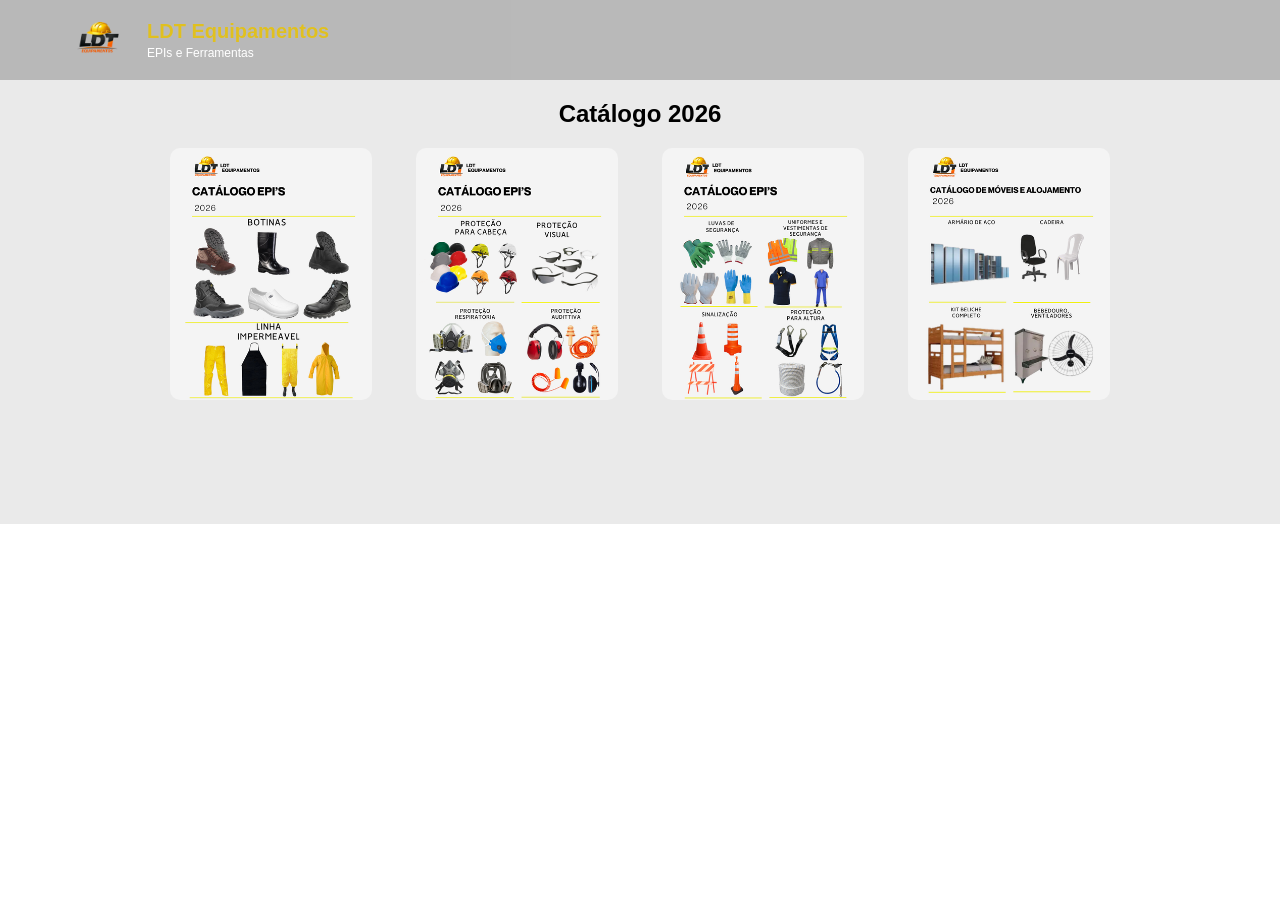
<file: catalogo.html>
<!DOCTYPE html>
<html lang="pt-br">

<head>
    <meta charset="UTF-8">
    <title>Catálogo - LDT Equipamentos</title>
    <link rel="stylesheet" href="style.css">
</head>

<body>

    <header class="header">
        <div class="logo-area">
            <img src="img/logo.png.png" class="logo">
            <div class="logo-text">
                <h2>LDT Equipamentos</h2>
                <span>EPIs e Ferramentas</span>
            </div>
        </div>
    </header>

    <section id="catalogo" class="catalogo">
        <h2>Catálogo 2026</h2>

        <!-- ✅ AGORA É GALERIA -->
        <div class="galeria">
            <img src="img/produto1.jpg.png">
            <img src="img/produto2.jpg.png">
            <img src="img/produto3.jpg.png">
            <img src="img/produto4.jpg.png">
        </div>

    </section>

    <!-- ✅ MODAL (OBRIGATÓRIO) -->
    <div id="modal" class="modal">
        <span class="fechar">&times;</span>
        <img class="modal-img" id="imgExpandida">
        <div class="setas">
            <span class="prev">&#10094;</span>
            <span class="next">&#10095;</span>
        </div>
    </div>

    <!-- ✅ SCRIPT -->
    <script src="script.js"></script>

</body>
</html>
</file>
<file: style.css>
* {
  margin: 0;
  padding: 0;
  box-sizing: border-box;
}

body {
  font-family: Arial, Helvetica, sans-serif;
  overflow-x: hidden;
}

/* MENU */
.header {
  position: fixed;
  width: 100%;
  background: rgba(0, 0, 0, 0.212);
  display: flex;
  align-items: center;
  padding: 15px 60px;
  z-index: 1000;
}

/* MENU CENTRALIZADO */
nav {
  position: absolute;
  left: 50%;
  transform: translateX(-50%);
}

nav a {
  color: white;
  margin: 0 20px;
  text-decoration: none;
  font-weight: bold;
  transition: 0.3s;
  letter-spacing: 1px;
}

nav a:hover {
  color: orange;
}

/* LOGO */
.logo-area {
  display: flex;
  align-items: center;
  gap: 12px;
}

.logo {
  height: 50px;
}

.logo-text h2 {
  color: rgb(224, 192, 31);
  font-size: 20px;
}

.logo-text span {
  color: white;
  font-size: 12px;
}

/* BANNER */
.hero {
  height: 100vh;
  width: 100%;
  background: linear-gradient(rgba(0, 0, 0, 0.292), rgba(0, 0, 0, 0.549)), url("img/logo1.png.jpeg");
  background-size: cover;
  background-position: center;
  background-repeat: no-repeat;
  display: flex;
  align-items: center;
  padding: 120px 80px;
  color: rgb(224, 192, 31);
}

.hero-text {
  max-width: 550px;
}

.hero h1 {
  font-size: 55px;
  margin-bottom: 20px;
}

.hero p {
  color: white;
  line-height: 1.5;
}

/* BOTÃO */
.btn {
  display: inline-block;
  margin-top: 25px;
  background: orange;
  color: white;
  padding: 14px 26px;
  text-decoration: none;
  border-radius: 5px;
  transition: 0.3s;
  font-weight: bold;
}

.btn:hover {
  background: rgb(224, 145, 0);
  transform: scale(1.05);
}

/* SEÇÕES */
section {
  padding: 100px 80px;
}

.sobre {
  background: #f4f4f4;
}

.sobre h2 {
  font-size: 32px;
  margin-bottom: 20px;
}

.sobre h3 {
  margin-top: 20px;
  color: orange;
}

.sobre p {
  margin-top: 10px;
  line-height: 1.6;
}

.sobre ul {
  margin-top: 10px;
  padding-left: 20px;
}

/* PRODUTOS */
.produtos {
  text-align: center;
}

/* CARDS */
.cards {
  display: flex;
  flex-wrap: wrap;
  gap: 25px;
  margin-top: 30px;
}

.card {
  background: white;
  padding: 40px;
  border-radius: 10px;
  flex: 1 1 250px;
  text-align: center;
  box-shadow: 0 5px 15px rgba(68, 162, 9, 0.701);
  transition: 0.3s;
}

.card:hover {
  transform: translateY(-8px);
}

/* CATÁLOGO */
.catalogo {
  text-align: center;
  background: #eaeaea;
}

.catalogo img {
  width: 18%;
  margin: 20px;
  cursor: pointer;
  transition: 0.3s;
  border-radius: 10px;
}

.catalogo img:hover {
  transform: scale(1.05);
}

/* CONTATO */
.contato {
  display: flex;
  flex-wrap: wrap;
  gap: 40px;
  align-items: flex-start;
}

form {
  display: flex;
  flex-direction: column;
  width: 320px;
}

form input,
textarea {
  margin: 8px 0;
  padding: 12px;
  border: 1px solid #ccc;
}

button {
  background: orange;
  color: white;
  padding: 12px;
  border: none;
  cursor: pointer;
  transition: 0.3s;
}

button:hover {
  background: rgb(224, 145, 0);
}

/* MAPA */
.mapa {
  flex: 1;
  min-width: 300px;
  border-radius: 10px;
  overflow: hidden;
}

.footer {
  position: relative;
  width: 100%;
  height: 260px;
  background: url("img/footer.jpg1.jpeg") center/cover no-repeat;
  /* fundo */
  display: flex;
  justify-content: center;
  align-items: center;
  background-position: center 30%;
}

/* imagem por cima (sem cortar) */
.footer-img {
  position: absolute;
  height: 100%;
  width: auto;
  object-fit: contain;
}

/* camada escura */
.footer::after {
  content: "";
  position: absolute;
  width: 100%;
  height: 100%;
  background: rgba(0, 0, 0, 0.6);
}

/* texto */
.footer-text {
  position: relative;
  color: white;
  text-align: center;
}

/* WHATSAPP */
.whatsapp {
  position: fixed;
  bottom: 20px;
  right: 20px;
  background: #25D366;
  color: white;
  padding: 15px 20px;
  border-radius: 50px;
  text-decoration: none;
  font-weight: bold;
  box-shadow: 0 0 15px rgba(0, 0, 0, 0.3);
  transition: 0.3s;
}

.whatsapp:hover {
  transform: scale(1.1);
}

/* RESPONSIVO */
@media (max-width: 768px) {
  .hero {
    padding: 100px 20px;
  }

  .header {
    padding: 15px 20px;
  }

  section {
    padding: 80px 20px;
  }

  .catalogo img {
    width: 80%;
  }

  .contato {
    flex-direction: column;
  }
}

.email-btn {
  position: fixed;
  bottom: 80px;
  right: 20px;
  background: #0072c6;
  color: white;
  padding: 15px 20px;
  border-radius: 50px;
  text-decoration: none;
  font-weight: bold;
  box-shadow: 0 0 15px rgba(0, 0, 0, 0.3);
  transition: 0.3s;
}

.email-btn:hover {
  transform: scale(1.1);
}

/* FORNECEDORES */
.fornecedores {
  background: white;
  text-align: center;
}

.fornecedores h2 {
  margin-bottom: 1;
}

.logos {
  overflow: hidden;
  white-space: nowrap;
  position: relative;
}

.logos img {
  width: 140px;
  height: 800px;
  object-fit: contain;
  background: rgb(255, 254, 254);
  /* opcional (fica padrão) */
  padding: 10, 000000001px;
  /* espaço interno */
  border-radius: 8px;
  /* leve arredondado */
}

.logos-slide {
  display: inline-block;
  animation: slide 25s linear infinite;
}

.logos img {
  height: 80px;
  margin: 0 40px;
  vertical-align: middle;
}

@keyframes slide {
  from {
    transform: translateX(0);
  }

  to {
    transform: translateX(-50%);
  }
}

@media (max-width: 768px) {

  /* arruma o header */
  .header {
    flex-direction: column;
    align-items: center;
  }

  /* REMOVE o posicionamento bugado no celular */
  nav {
    position: static;
    transform: none;
    margin-top: 10px;
  }

  /* deixa o menu organizado */
  nav a {
    display: block;
    margin: 8px 0;
    text-align: center;
  }

}

/* MODAL */
.modal {
  display: none;
  position: fixed;
  z-index: 2000;
  left: 0;
  top: 0;
  width: 100%;
  height: 100%;
  background: rgba(0, 0, 0, 0.9);
  justify-content: center;
  align-items: center;
}

.modal-img {
  width: 95%;
  height: auto;
  max-height: 95%;
  object-fit: contain;
}

.fechar {
  position: absolute;
  top: 20px;
  right: 40px;
  color: white;
  font-size: 40px;
  cursor: pointer;
}

/* SETAS */
.setas span {
  position: absolute;
  top: 50%;
  transform: translateY(-50%);
  font-size: 40px;
  color: white;
  cursor: pointer;
  padding: 10px;
}

.prev {
  left: 20px;
}

.next {
  right: 20px;
}

.contato-mapa {
    background-color: #eaeaea;
    padding: 20px;
    border-radius: 10px;
    margin-top: 10px;
}

.item-contato {
    display: flex;
    align-items: center;
    margin: 10px 0;
}

.item-contato img {
    width: 25px;
    margin-right: 10px;
}

.item-contato span {
    font-size: 16px;
    color: #333;
}
</file>
